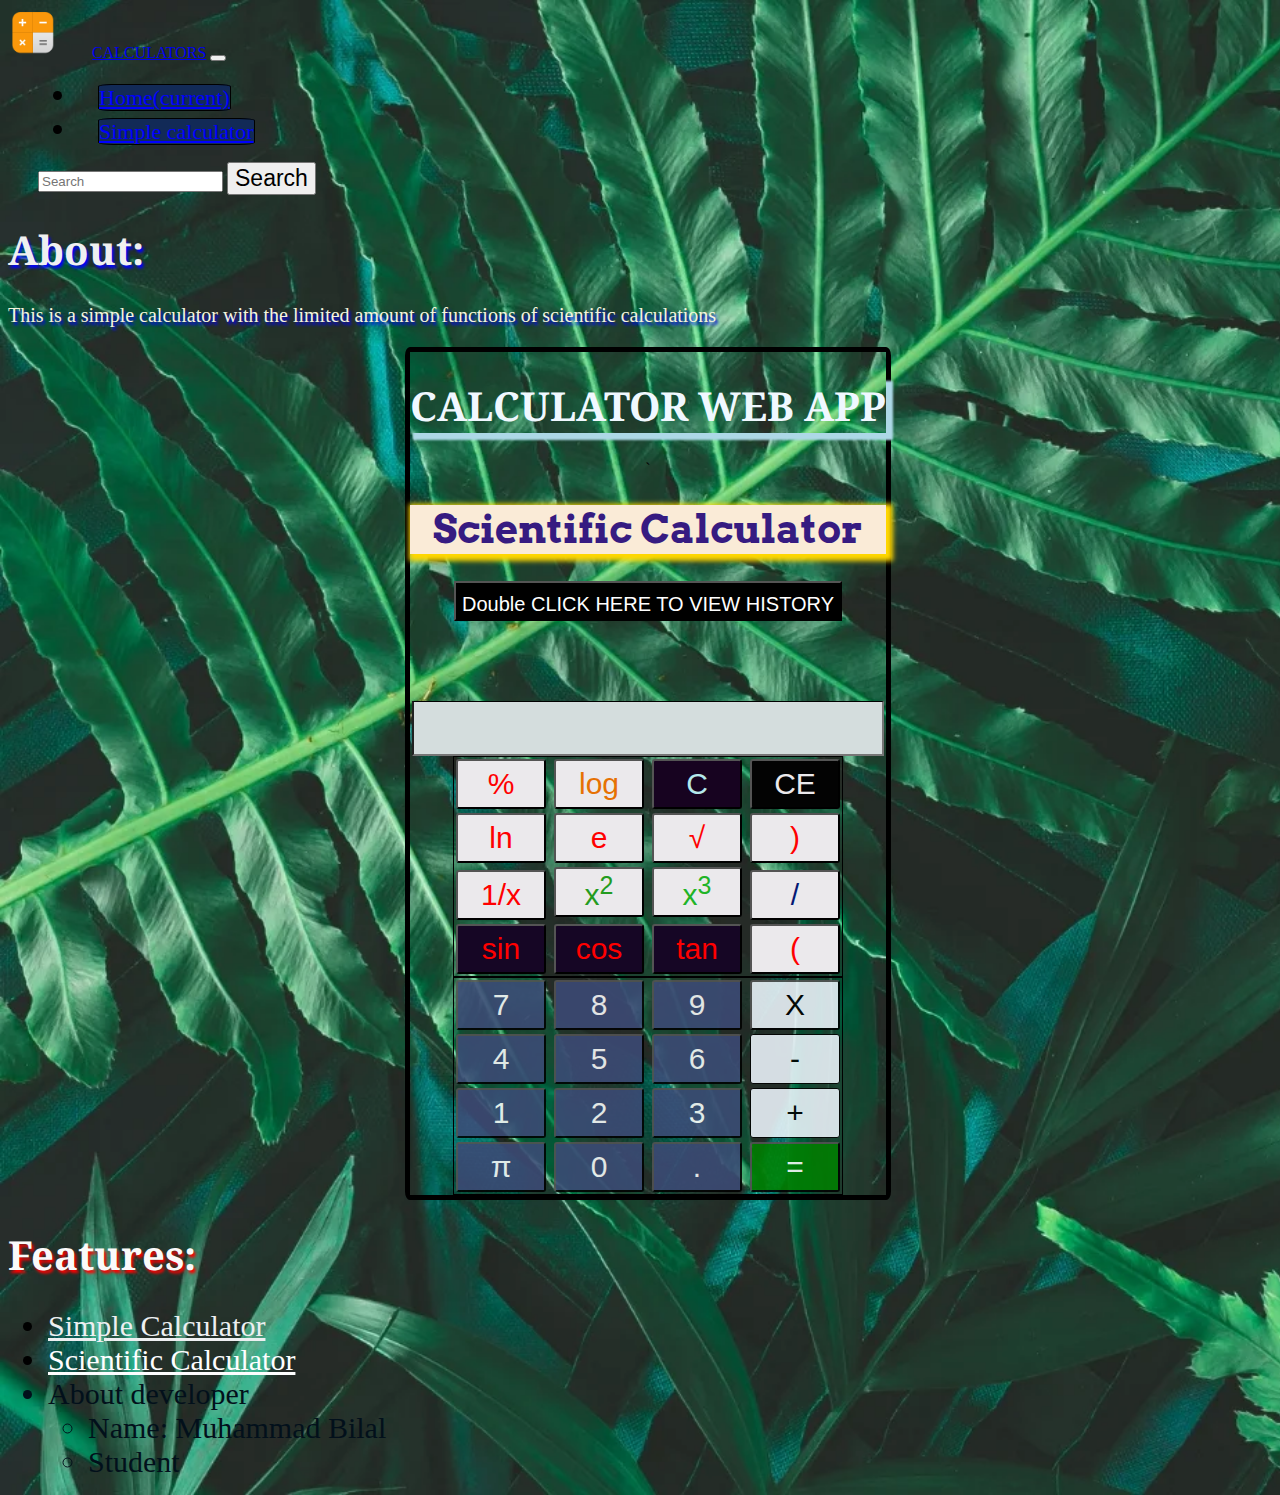
<file: index.html>
<!DOCTYPE html>
<html lang="en">
<head>
    <meta charset="UTF-8">
    <meta name="viewport" content="width=device-width, initial-scale=1.0">
    <title>CALCULATOR APP</title>
     <!-- add icon link -->
     <link rel = "icon" href="Images/calculator.ico" type = "image/x-icon">
    <link href="https://fonts.googleapis.com/css2?family=Noto+Serif&display=swap" rel="stylesheet">
    <link rel="stylesheet" href="https://stackpath.bootstrapcdn.com/bootstrap/4.5.0/css/bootstrap.min.css" integrity="sha384-9aIt2nRpC12Uk9gS9baDl411NQApFmC26EwAOH8WgZl5MYYxFfc+NcPb1dKGj7Sk" crossorigin="anonymous">
    <link rel="stylesheet" href="simple.css"> 
    <link href="https://fonts.googleapis.com/css2?family=Arvo&display=swap" rel="stylesheet">

</head>
<body>
  
  <nav class="navbar navbar-expand-lg navbar-dark bg-primary">
    <img src="Images/calculator.png" alt="calculator Icon" width="50px" height="50px" style="margin-right: 30px;">
    <a class="navbar-brand" href="#">CALCULATORS</a>
    <button class="navbar-toggler" type="button" data-toggle="collapse" data-target="#navbarSupportedContent" aria-controls="navbarSupportedContent" aria-expanded="false" aria-label="Toggle navigation">
      <span class="navbar-toggler-icon"></span>
    </button>
  
    <div class="collapse navbar-collapse" id="navbarSupportedContent">
      <ul class="navbar-nav mr-auto">
        <li class="nav-item active">
          <a style="color: blue;" class="nav-link" href="index.html">Home<span class="sr-only">(current)</span></a>
        </li>
        <li class="nav-item">
          <a style="color: blue;" class="nav-link" href="simple.html">Simple calculator</a>
        </li>
      </ul>
      <form class="form-inline my-2 my-lg-0">
        <input class="form-control mr-sm-2" type="search" placeholder="Search" aria-label="Search">
        <button style="font-size: 23px;opacity: 3;" type="submit">Search</button>
      </form>
    </div>
  </nav>
<div id="left">
  <h1 style="color: rgb(240, 240, 240); background-color: transparent; width: fit-content; text-shadow: 2px 3px 3px blue;">About: </h1>
  <p style="background-color: transparent; color: beige; text-shadow: 2px 3px 3px blue; font-size: 20px;">This is a simple calculator with the limited amount of functions of scientific calculations
  </p>
</div>


<div class="container-sm" id="main">
  <h1 style="color: aliceblue; box-shadow: 5px 5px 2px 2px lightblue;">CALCULATOR WEB APP</h1>`
  <h1 style="font-family: 'Arvo', serif;color: rgb(54, 27, 129);font-weight: bolder; box-shadow: 3px 3px 5px 4px gold; background-color: antiquewhite;">Scientific Calculator</h1>
  <button style="width: fit-content; font-size: 30px; background-color: black; color: white;" onclick="HideShow()"><a style="color: inherit; text-decoration: none; font-size: 20px;" href="#history">Double CLICK HERE TO VIEW HISTORY</a></button>

<div>
<p id="show"></p>
  <input type="text" id="screen">
</div>

<div id="scientific">

<div>
<button style="color: red; opacity: 1; background-color: rgb(235, 233, 236);" class="btn" onclick="getPercentage()">%</button>
<button style="color: rgb(230, 113, 3); opacity: 1; background-color: rgb(235, 233, 236);" class="btn" onclick="logFunction()">log</button>
<button style="color: rgb(181, 233, 235); opacity: 1; background-color: rgb(23, 3, 32);" class="btn" onclick="clearResult()">C</button>
<button style="background-color: rgb(3, 3, 3); opacity: 1;color: rgb(235, 233, 236);" class="btn" onclick="getBack()">CE</button>
</div>

<div>
<button style="color: red; opacity: 1; background-color: rgb(235, 233, 236);" class="btn" onclick="getNLog()">ln</button>
<button style="color: red; opacity: 1; background-color: rgb(235, 233, 236);" class="btn" onclick="getE()">e</button>
<button style="color: red; opacity: 1; background-color: rgb(235, 233, 236);" class="btn" onclick="getsqrt()">√</button>
<button style="color: red; opacity: 1; background-color: rgb(235, 233, 236);" class="btn" onclick="getNumber(')')">)</button>
</div>

<div>
<button style="color: red; opacity: 1; background-color: rgb(235, 233, 236);" class="btn" onclick="getNumber('1/')">1/x</button>
<button style="color: rgb(36, 156, 32); opacity: 1; background-color: rgb(235, 233, 236);" class="btn" onclick="getSquare()">x<sup>2</sup></button>
<button style="color: rgb(31, 180, 39); opacity: 1; background-color: rgb(235, 233, 236);" class="btn" onclick="getCube()">x<sup>3</sup></button>
<button style="color: rgb(5, 25, 116); opacity: 1; background-color: rgb(235, 233, 236);" class="btn" onclick="getNumber('/')">/</button>    
  </div>
  <div>
      
    <button style="color: red; opacity: 1; background-color: rgb(22, 6, 37);" class="btn" onclick="getSin()">sin</button>
    <button style="color: red; opacity: 1; background-color: rgb(22, 6, 37);" class="btn" onclick="getCos()">cos</button>
    <button style="color: red; opacity: 1; background-color: rgb(22, 6, 37);" class="btn" onclick="getTan()">tan</button>
    <button style="color: red; opacity: 1; background-color: rgb(235, 233, 236);" class="btn" onclick="getNumber('(')">(</button>
  
  </div>
  
</div>






<div id="simple">

<div>
  <button class="btn" onclick="getNumber('7')">7</button>
  <button class="btn" onclick="getNumber('8')">8</button>
  <button class="btn" onclick="getNumber('9')">9</button>
  <button style="background-color: aliceblue; color: black;" class="btn" onclick="getNumber('*')">X</button>
</div>
<div>
  <button class="btn" onclick="getNumber('4')">4</button>
  <button class="btn" onclick="getNumber('5')">5</button>
  <button class="btn" onclick="getNumber('6')">6</button>
  <button style="background-color: aliceblue; color: black; border: 0.5px solid black;" class="btn" onclick="getNumber('-')">-</button>
</div>
<div>
  <button class="btn" onclick="getNumber('1')">1</button>
  <button class="btn" onclick="getNumber('2')">2</button>
  <button class="btn" onclick="getNumber('3')">3</button>
  <button style="background-color: aliceblue; color: black; border: 0.5px solid black;" class="btn" onclick="getNumber('+')">+</button>
</div>
<div>
  <button class="btn" onclick="getPI()">π</button>
  <button class="btn" onclick="getNumber('0')">0</button>
  <button class="btn" onclick="getNumber('.')">.</button>
  <button class="btn" style="background-color: green;" onclick="getResult()">=</button>
</div>
</div>

<div id="history">
<table>
  <tr>
    <td style="margin: 10px;"><ol id="listinput"><span style="font-size: 40px;color: red;background-color: aliceblue;">Input</span></ol></td>
   <td style="margin-left: 50px; color: black;"><ul style="list-style-type: circle;" id="list"><span style="font-size: 40px;  color: rgb(34, 114, 27); background-color: aliceblue;">Output</span></ol></td>
   <td style="margin-left: 50px; color: black;"><ul style="list-style-type: circle;" id="listtime"><span style="font-size: 40px;  color: rgb(221, 243, 24); background-color: aliceblue;">Time</span></ol></td>
   <hr>
  </tr>
</table>
</div>

</div>




</div>
<div id="right">
  <h1 style="font-weight: bolder; color: rgb(250, 250, 250); text-shadow: 2px 3px 3px red; width: fit-content;">Features: </h1>
  <ul>
    <li><a style="color:rgb(237, 239, 241); " href="index.html">Simple Calculator</a></li>
    <li><a style="color:rgb(254, 254, 255); " href="scientific.html">Scientific Calculator</a></li>
    <li style="color:rgb(2, 16, 27);" >About developer
      <ul style="color:rgb(2, 16, 27);">
        <li>Name: Muhammad Bilal</li>
        <li>Student</li>
      </ul>
    </li>
  </ul>
</div>



</body>
<script src="app.js"></script>
<script src="https://code.jquery.com/jquery-3.5.1.slim.min.js" integrity="sha384-DfXdz2htPH0lsSSs5nCTpuj/zy4C+OGpamoFVy38MVBnE+IbbVYUew+OrCXaRkfj" crossorigin="anonymous"></script>
<script src="https://cdn.jsdelivr.net/npm/popper.js@1.16.0/dist/umd/popper.min.js" integrity="sha384-Q6E9RHvbIyZFJoft+2mJbHaEWldlvI9IOYy5n3zV9zzTtmI3UksdQRVvoxMfooAo" crossorigin="anonymous"></script>
<script src="https://stackpath.bootstrapcdn.com/bootstrap/4.5.0/js/bootstrap.min.js" integrity="sha384-OgVRvuATP1z7JjHLkuOU7Xw704+h835Lr+6QL9UvYjZE3Ipu6Tp75j7Bh/kR0JKI" crossorigin="anonymous"></script>
</html>
</file>
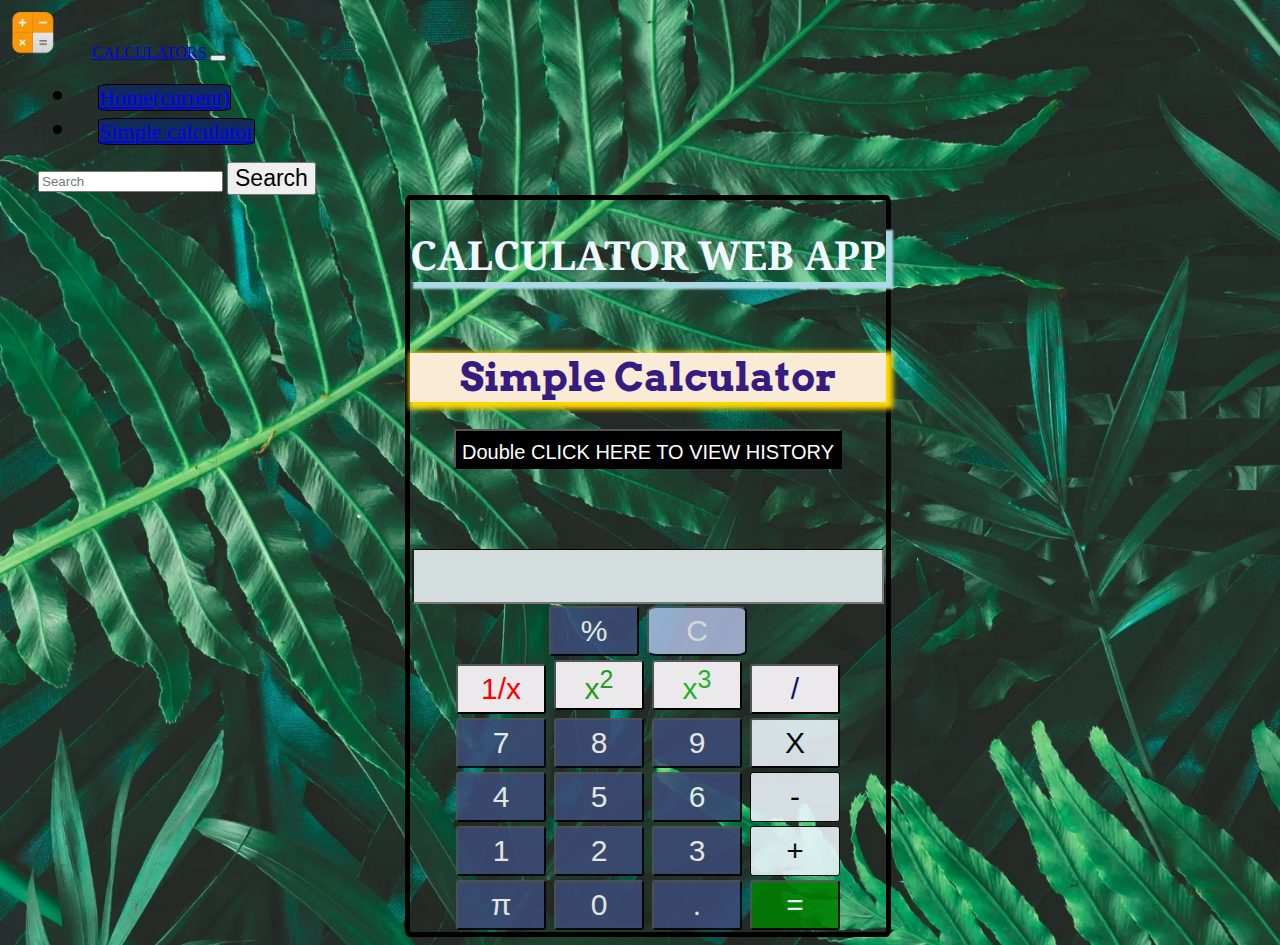
<file: simple.html>
<!DOCTYPE html>
<html lang="en">
<head>
    <meta charset="UTF-8">
    <meta name="viewport" content="width=device-width, initial-scale=1.0">
    <title>CALCULATOR APP</title>
     <!-- add icon link -->
     <link rel = "icon" href="Images/calculator.ico" type = "image/x-icon">
    <link href="https://fonts.googleapis.com/css2?family=Noto+Serif&display=swap" rel="stylesheet">
    <link rel="stylesheet" href="https://stackpath.bootstrapcdn.com/bootstrap/4.5.0/css/bootstrap.min.css" integrity="sha384-9aIt2nRpC12Uk9gS9baDl411NQApFmC26EwAOH8WgZl5MYYxFfc+NcPb1dKGj7Sk" crossorigin="anonymous">
    <link rel="stylesheet" href="simple.css"> 
    <link href="https://fonts.googleapis.com/css2?family=Arvo&display=swap" rel="stylesheet">

</head>
<body>
     
  <nav class="navbar navbar-expand-lg navbar-dark bg-primary">
    <img src="Images/calculator.png" alt="calculator Icon" width="50px" height="50px" style="margin-right: 30px;">
    <a class="navbar-brand" href="#">CALCULATORS</a>
    <button class="navbar-toggler" type="button" data-toggle="collapse" data-target="#navbarSupportedContent" aria-controls="navbarSupportedContent" aria-expanded="false" aria-label="Toggle navigation">
      <span class="navbar-toggler-icon"></span>
    </button>
  
    <div class="collapse navbar-collapse" id="navbarSupportedContent">
      <ul class="navbar-nav mr-auto">
        <li class="nav-item active">
          <a style="color: blue;" class="nav-link" href="index.html">Home<span class="sr-only">(current)</span></a>
        </li>
        <li class="nav-item">
          <a style="color: blue;" class="nav-link" href="simple.html">Simple calculator</a>
        </li>
      </ul>
      <form class="form-inline my-2 my-lg-0">
        <input class="form-control mr-sm-2" type="search" placeholder="Search" aria-label="Search">
        <button style="font-size: 23px;opacity: 3;" type="submit">Search</button>
      </form>
    </div>
  </nav>

<div class="container-sm" id="main">
  <h1 style="color: aliceblue; box-shadow: 5px 5px 2px 2px lightblue;">CALCULATOR WEB APP</h1>`
  <h1 style="font-family: 'Arvo', serif;color: rgb(54, 27, 129);font-weight: bolder; box-shadow: 3px 3px 5px 4px gold; background-color: antiquewhite;">Simple Calculator</h1>
  <button style="width: fit-content; font-size: 30px; background-color: black; color: white;" onclick="HideShow()"><a style="color: inherit; text-decoration: none; font-size: 20px;" href="#history">Double CLICK HERE TO VIEW HISTORY</a></button>

<div>
<p id="show"></p>
  <input type="text" id="screen">
</div>


<div>
    <div>
        <button class="btn" onclick="getNumber('%')">%</button>
        <button id="clear" onclick="clearResult()">C</button>
    </div>
    <div>
      <button style="color: red; opacity: 1; background-color: rgb(235, 233, 236);" class="btn" onclick="getNumber('1/')">1/x</button>
      <button style="color: rgb(36, 156, 32); opacity: 1; background-color: rgb(235, 233, 236);" class="btn" onclick="getSquare()">x<sup>2</sup></button>
      <button style="color: rgb(31, 180, 39); opacity: 1; background-color: rgb(235, 233, 236);" class="btn" onclick="getCube()">x<sup>3</sup></button>
      <button style="color: rgb(5, 25, 116); opacity: 1; background-color: rgb(235, 233, 236);" class="btn" onclick="getNumber('/')">/</button>    
    </div>
    <div>
        <button class="btn" onclick="getNumber('7')">7</button>
        <button class="btn" onclick="getNumber('8')">8</button>
        <button class="btn" onclick="getNumber('9')">9</button>
        <button style="background-color: aliceblue; color: black;" class="btn" onclick="getNumber('*')">X</button>
    </div>
    <div>
        <button class="btn" onclick="getNumber('4')">4</button>
        <button class="btn" onclick="getNumber('5')">5</button>
        <button class="btn" onclick="getNumber('6')">6</button>
        <button style="background-color: aliceblue; color: black; border: 0.5px solid black;" class="btn" onclick="getNumber('-')">-</button>
    </div>
    <div>
        <button class="btn" onclick="getNumber('1')">1</button>
        <button class="btn" onclick="getNumber('2')">2</button>
        <button class="btn" onclick="getNumber('3')">3</button>
        <button style="background-color: aliceblue; color: black; border: 0.5px solid black;" class="btn" onclick="getNumber('+')">+</button>
    </div>
    <div>
        <button class="btn" onclick="getPI()">π</button>
        <button class="btn" onclick="getNumber('0')">0</button>
        <button class="btn" onclick="getNumber('.')">.</button>
        <button class="btn" style="background-color: green;" onclick="getResult()">=</button>
    </div>

    <div id="history">
      <table>
        <tr>
          <td style="margin: 10px;"><ol id="listinput"><span style="font-size: 40px;color: red;background-color: aliceblue;">Input</span></ol></td>
         <td style="margin-left: 50px; color: black;"><ul style="list-style-type: circle;" id="list"><span style="font-size: 40px;  color: rgb(34, 114, 27); background-color: aliceblue;">Output</span></ol></td>
         <td style="margin-left: 50px; color: black;"><ul style="list-style-type: circle;" id="listtime"><span style="font-size: 40px;  color: rgb(221, 243, 24); background-color: aliceblue;">Time</span></ol></td>
         <hr>
        </tr>
    </table>
    </div>
</div>


</body>
<script src="app.js"></script>
<script src="https://code.jquery.com/jquery-3.5.1.slim.min.js" integrity="sha384-DfXdz2htPH0lsSSs5nCTpuj/zy4C+OGpamoFVy38MVBnE+IbbVYUew+OrCXaRkfj" crossorigin="anonymous"></script>
<script src="https://cdn.jsdelivr.net/npm/popper.js@1.16.0/dist/umd/popper.min.js" integrity="sha384-Q6E9RHvbIyZFJoft+2mJbHaEWldlvI9IOYy5n3zV9zzTtmI3UksdQRVvoxMfooAo" crossorigin="anonymous"></script>
<script src="https://stackpath.bootstrapcdn.com/bootstrap/4.5.0/js/bootstrap.min.js" integrity="sha384-OgVRvuATP1z7JjHLkuOU7Xw704+h835Lr+6QL9UvYjZE3Ipu6Tp75j7Bh/kR0JKI" crossorigin="anonymous"></script>
</html>
</file>
<file: simple.css>
#screen{
    background-color: rgb(212, 221, 221);
    opacity: 1;
    border-top: 1px solid  black;
    width: 97.5%;
    font-size: 30px;
    height: 50px;
}
body{
    margin-left:auto 0;
   background-size: cover;
   background-image: url('Images/texture.jpeg');
    width: 100%;
    height: 100%;
}
h1{
    text-align: center;
    font-size: 40px;
    font-family: 'Noto Serif', serif;
    text-shadow: 3px 2px 2px 4px rgb(156, 54, 54);
    color: cadetblue;
}
.nav-link{
    font-size: 22px;
    margin-left: 20px;
    background-color: rgb(18, 42, 87);
    border-radius: 10%;
    border: 1px solid black;
}
.nav-link:hover{
    font-size: 25px;
    margin-left: 20px;
    background-color: cornflowerblue;
    border-radius: 90%;
    transition: 1s linear;
    box-shadow: 2px 2px 2px 2px rgb(18, 42, 87);
}
#navbarSupportedContent{
    padding-left: 30px;
}
ul li{
    font-size: 30px;
}
#clear{
    min-width: 100px;
    min-height: auto;
    background-color:  rgb(183, 196, 236);
    color: white;
    opacity: 0.8;
    font-size: 30px;
    height: 50px;
    border-radius: 10%;
    margin-top: 0px;
    margin: 2px;
    margin-bottom: 0px;
    box-shadow: 2px 2px 2px 2px solid rgb(209, 214, 223);
}
#clear:hover{
    color:  rgb(255, 255, 255);
    background-color: rgb(14, 11, 65);
    transition:0.3s linear;
    zoom: 1;
}
.btn:hover{
    color: aliceblue;
    background-color: rgb(149, 152, 199);
    zoom: 1;
    transition:0.3s linear;
}
.btn{
    min-width: 90px;
    border-radius: 3px;
    height: 50px;
    background-color:  rgb(61, 75, 119);
    color: white;
    font-size: 30px;
    opacity: 0.87;
    box-shadow: 2px 2px 2px 2px solid rgb(209, 214, 223);
    margin: 2px;
}
#main{
    position: relative;
    text-align: center;
    max-width:fit-content;
    height: auto;
    background-image: url('https://images.pexels.com/photos/618833/pexels-photo-618833.jpeg?auto=compress&cs=tinysrgb&dpr=1&w=500');
    background-size: cover;
   border: 5px solid black;
    border-radius: 1%;
    margin:0 auto;
}
#history{
    display: none;
    background-color: rgb(129, 120, 179);
    width: fit-content;
    color: rgb(13, 63, 13);
    font-size: 30px;
    margin: 0 auto;
    border: 1px solid black;
}
#scientific{
border: 1px solid black;
width: fit-content;
margin:0 auto;
}
#simple{
    border: 1px solid black;
width: fit-content;
margin:0 auto;
}
#show{
text-align: left; font-style: italic;margin-bottom: 0px; color: rgb(173, 153, 153); font-size: 30px;width: fit-content; height: 50px;background-color: white;
}


@media screen and (max-width: 440px) {
      .btn{
        min-width: 50px;
    border-radius: 3px;
    height: 40px;
    background-color:  rgb(61, 75, 119);
    color: white;
    font-size: 20px;
    opacity: 0.87;
    box-shadow: 2px 2px 2px 2px solid rgb(209, 214, 223);
    margin: 2px;
      }
      h1{
        font-size: 30px;
    }
    #clear{
        min-width: 50px;
        height: 40px;
        background-color:  rgb(183, 196, 236);
        color: white;
        opacity: 0.8;
        font-size: 20px;
        height: 50px;
        border-radius: 10%;
        margin-top: 0px;
        margin: 2px;
        margin-bottom: 0px;
        box-shadow: 2px 2px 2px 2px solid rgb(209, 214, 223);
    }
  }

  @media screen and (max-width: 290px) {
    .btn{
      min-width: 30px;
  border-radius: 3px;
  height: 30px;
  background-color:  rgb(61, 75, 119);
  color: white;
  font-size: 15px;
  opacity: 0.87;
  box-shadow: 2px 2px 2px 2px solid rgb(209, 214, 223);
  margin: 2px;
    }
    #clear{
        min-width: 30px;
        height: 20px;
        background-color:  rgb(183, 196, 236);
        color: white;
        opacity: 0.9;
        font-size: 15px;
        height: 50px;
        border-radius: 10%;
        margin-top: 0px;
        margin: 2px;
        margin-bottom: 0px;
        box-shadow: 2px 2px 2px 2px solid rgb(209, 214, 223);
    }
    h1{
        font-size: 25px;
    }
}
</file>
